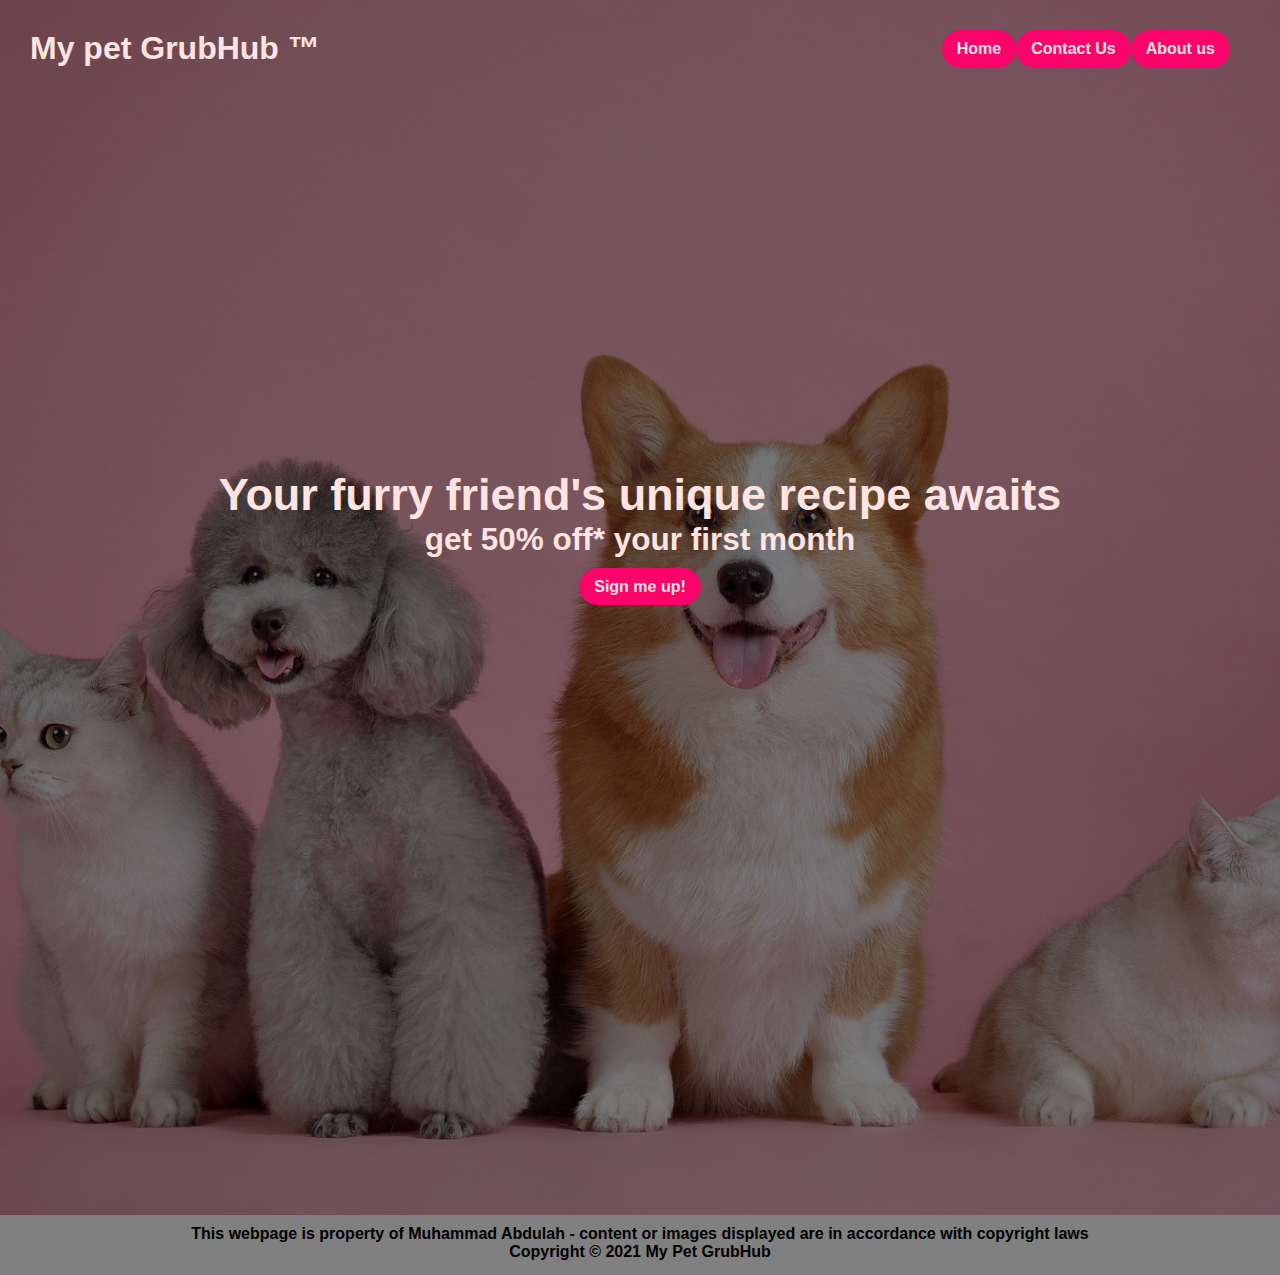
<file: index.html>
<!DOCTYPE html>
<html lang="en">
<head>
    <meta charset="UTF-8">
    <meta http-equiv="X-UA-Compatible" content="IE=edge">
    <meta name="viewport" content="width=device-width, initial-scale=1.0">
    <link rel="stylesheet" type="text/css" href="main.css">
    <title>Home page</title>
    <link rel="shortcut icon" type="image/jpg" href="./img/apple-touch-icon.png"/>

</head>
<body>
    <nav class="navbar">
        <h1 class="logo">My pet GrubHub ™</h1>
        <ul class="nav-links">
            <a href= "index.html" class="home">Home</a>
            <a href= "contact-us.html" class="contact"> Contact Us</a>
            <a href="about-us.html" class="about"> About us </a>

        </ul>
    </nav>

    <header>
        <div class="header-content">
            <h1>Your furry friend's unique recipe awaits</h1>
            <h2>get 50% off* your first month</h2>
            <a href="contact-us.html" class="contact">Sign me up!</a>
        </div>
    </header>
    <section class= "copyright">
        <p>This webpage is property of Muhammad Abdulah - content or images displayed are in accordance with copyright laws</p>
        <p>Copyright © 2021  My Pet GrubHub</p>

    </section>




</body>

</html>
</file>
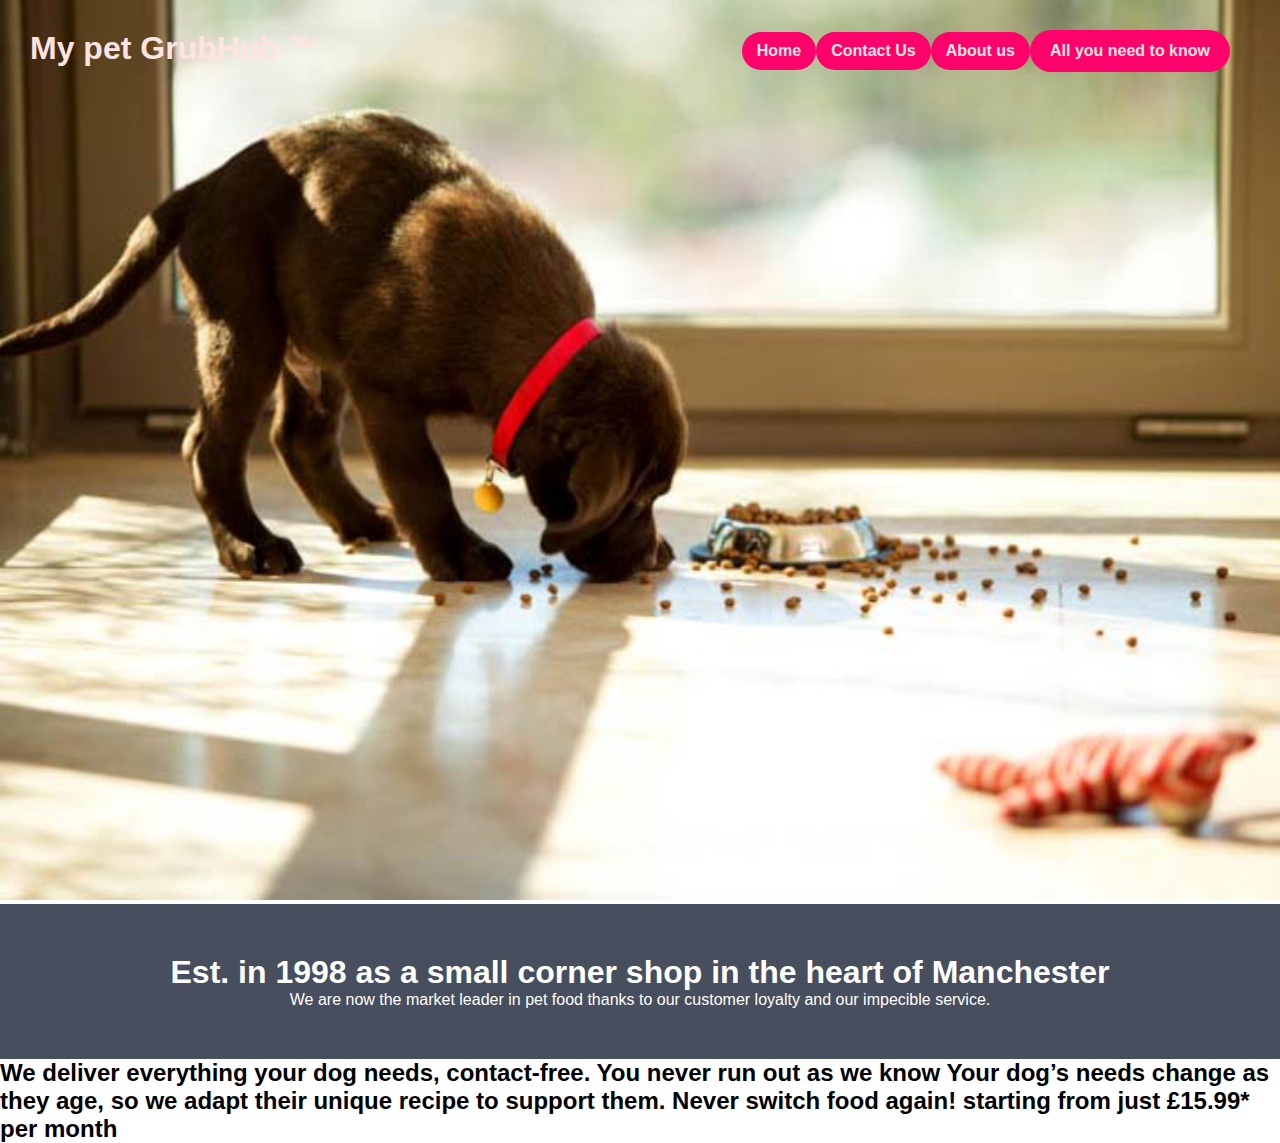
<file: about-us.html>
<!DOCTYPE html>
<html lang="en">
<head>
    <meta charset="UTF-8">
    <meta http-equiv="X-UA-Compatible" content="IE=edge">
    <meta name="viewport" content="width=device-width, initial-scale=1.0">
    <link rel="stylesheet" type="text/css" href="main.css">
    <title>About Us</title>
    <link rel="shortcut icon" type="image/jpg" href="./img/apple-touch-icon.png"/>

</head>
<img src="./img/puppy.png" alt="dog and cat hugging">

<body>
    <nav class="navbar">
        <h1 class="logo">My pet GrubHub ™</h1>
        <ul class="nav-links">
            <a href= "index.html" class="home">Home</a>
            <a href= "contact-us.html" class="contact"> Contact Us</a>
            <a href="about-us.html" class="about"> About us </a>
            <a href="https://www.youtube.com/watch?v=z9deBtBLXUg" class= "info">All you need to know</a>
        </ul>
    </nav>
    <div class="about-section">
        <h1>Est. in 1998 as a small corner shop in the heart of Manchester</h1>
        <p>We are now the market leader in pet food thanks to our customer loyalty and our impecible service.</p>
      </div>
      
      <h2 style="text-align:left">We deliver everything your dog needs, contact-free. 
        You never run out as we know Your dog’s needs change as they age,
         so we adapt their unique recipe to support them. Never switch food again! starting from just £15.99* per month </h2>
      
     
      
        
</body>

</html>
</file>
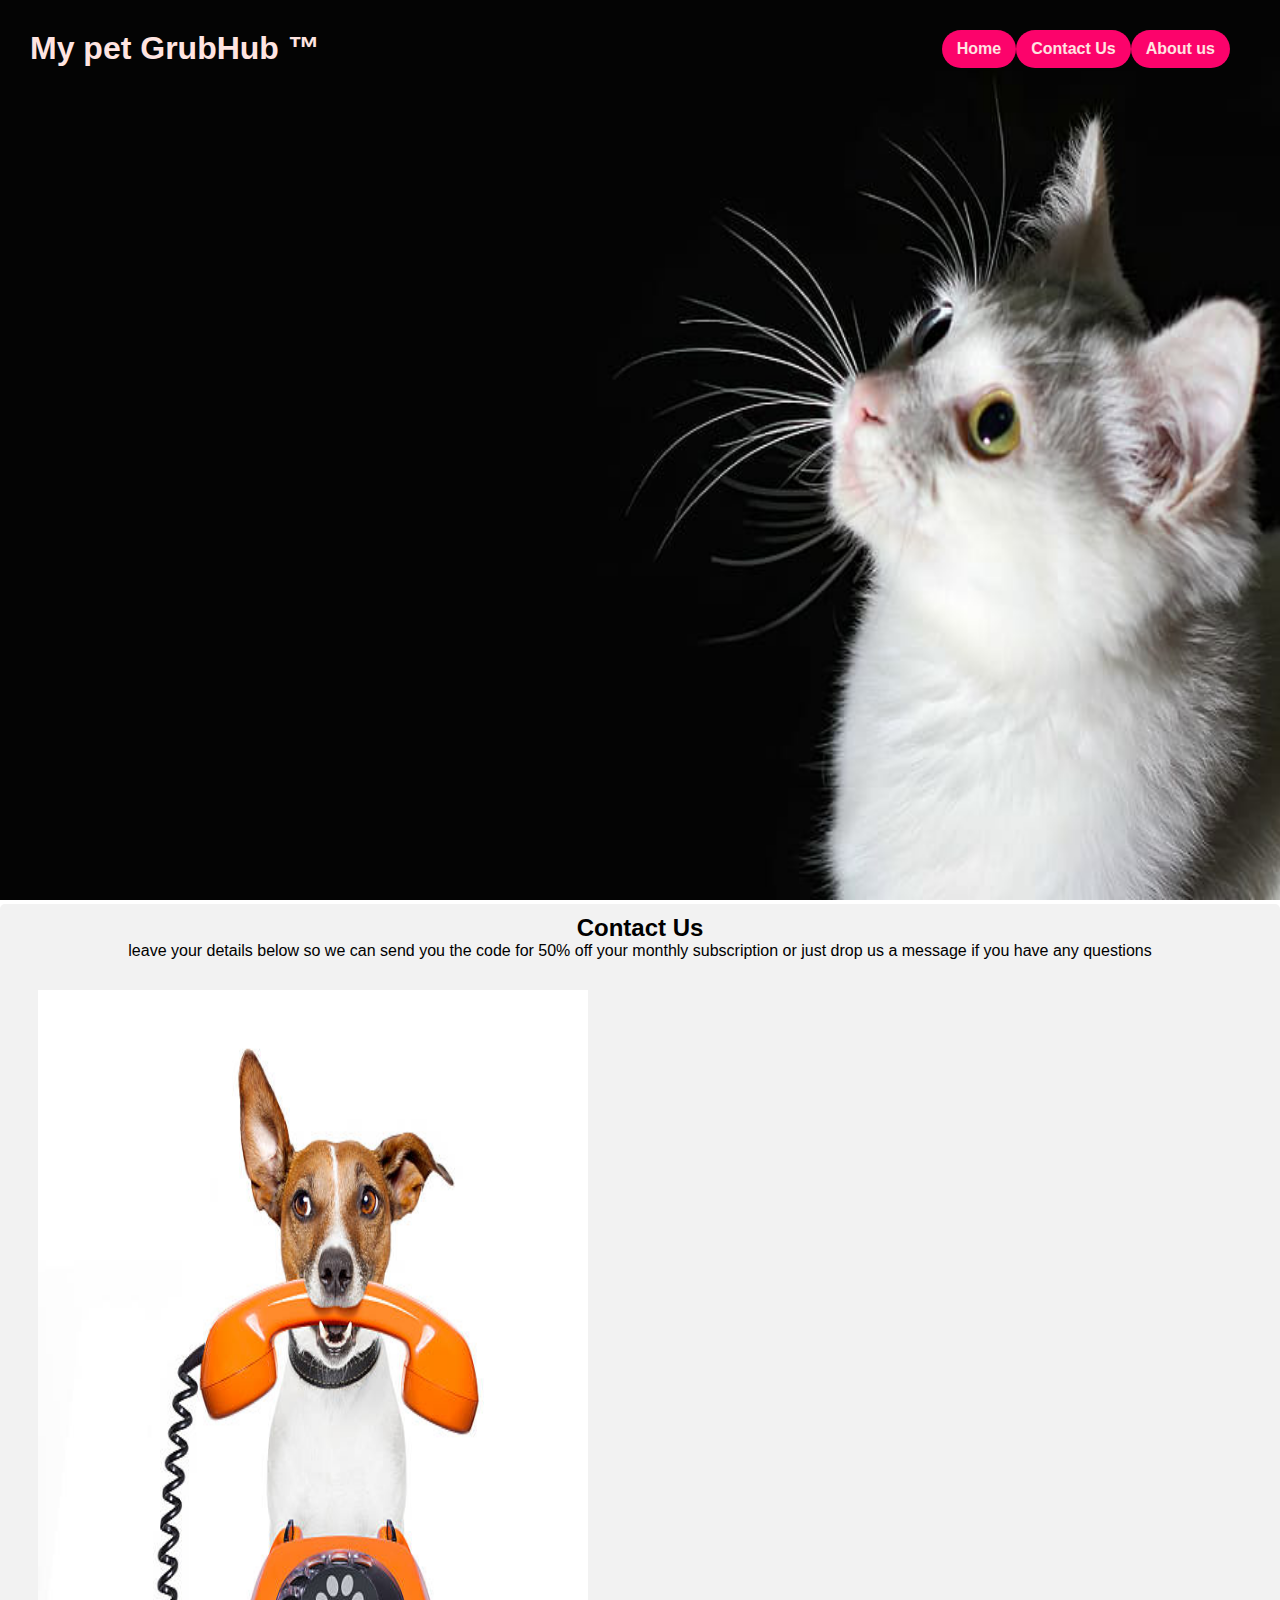
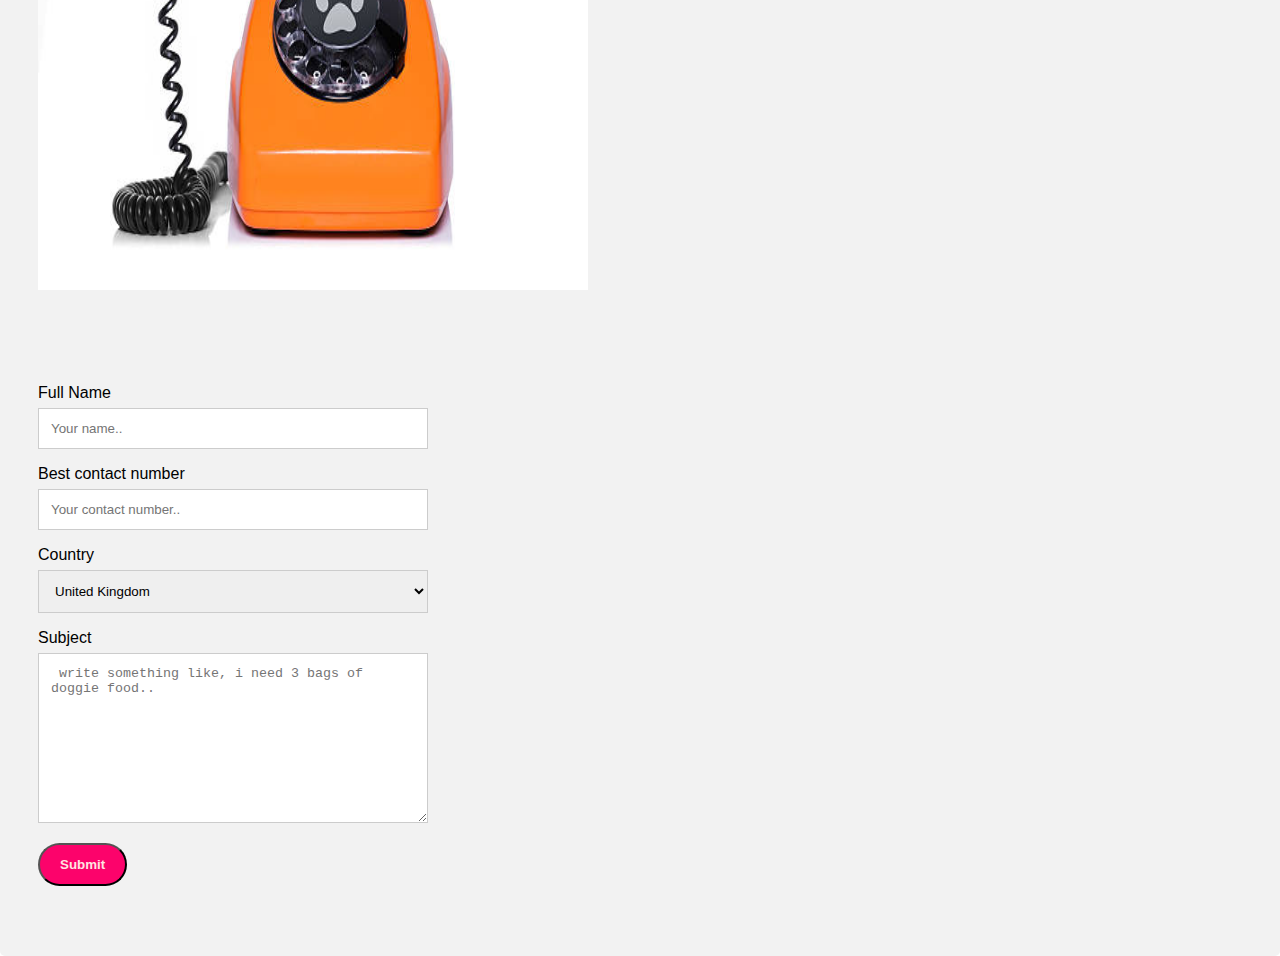
<file: contact-us.html>
<!DOCTYPE html>
<html lang="en">
<head>
    <meta charset="UTF-8">
    <meta http-equiv="X-UA-Compatible" content="IE=edge">
    <meta name="viewport" content="width=device-width, initial-scale=1.0">
    <link rel="stylesheet" type="text/css" href="main.css">
    <title>Contact Us</title>
    <link rel="shortcut icon" type="image/jpg" href="./img/apple-touch-icon.png"/>

</head>

<body>
    <nav class="navbar">
        <h1 class="logo">My pet GrubHub ™</h1>
        <ul class="nav-links">
            <a href= "index.html" class="home">Home</a>

            <a href= "contact-us.html" class="contact"> Contact Us</a>

            <a href="about-us.html" class="about"> About us </a>
        
        </ul>
    </nav>

<html>
    <div><img src="./img/cat.png" alt="cat black background"></div>


 <body>
 
 <div class="container">
   <div style="text-align:center">
     <h2>Contact Us</h2>
     <p>leave your details below so we can send you the code for 50% off your monthly subscription or just drop us a message if you have any questions</p>
   </div>
   <div class="row">
     <div class="column">
       <img src="./img/dogphone.jpg" style="width: 550px;">
     </div>
     <div class="column">
       <form action="/action_page.php">
         <label for="fname">Full Name </label>
         <input type="text" id="fname" name="firstname" placeholder="Your name..">
         <label for="lname">Best contact number</label>
         <input type="text" id="mobilen" name="mobilen" placeholder="Your contact number..">
         <label for="country">Country</label>
         <select id="country" name="country">
           <option value="UK">United Kingdom</option>
           <option value="USA">United States</option>
         </select>
         <label for="subject">Subject</label>
         <textarea id="subject" name="subject" placeholder=" write something like, i need 3 bags of doggie food.." style="height:170px"></textarea>
         <input type="submit" value="Submit">
       </form>
     </div>
   </div>
 </div>
 
 </body>
 </html>
</file>
<file: main.css>
* {
    box-sizing: border-box;
    margin: 0;
    padding: 0;
}

header {
    height: 135vh;
    width: 100vw;
    background-image: linear-gradient(rgba(0, 0, 0, 0.527),rgba(0, 0, 0, 0.5)), url('./img/pagebackground.png');
    background-position: bottom;
    background-size:cover;
    display:flex;
    align-items:center;
    justify-content: center;
}

a {
    text-decoration: none;
}

ul {
    list-style: none;
    display:flex;
}

.navbar {
    top: 0;
    position: absolute;
    left: 0px;
    display:flex;
    width: 100%;
    justify-content:space-between;
    padding: 30px;
    color: mistyrose;
}

.nav-links {
    display: flex;
    align-items: center;
    margin: 0 20px;


}

.header-content {
    color: mistyrose;
    text-align: center;
    margin-bottom: 150px;
}
.header-content h1 {
    font-size: 5vmin;
}
.header-content h2{
    font-size: 3.5vmin;
    margin-bottom: 20px;
}


.home {
    padding: 10px 15px;
    background:#fc036b;
    border-radius:  30px;
    color:mistyrose;
    font-weight: bold;
    
}

.home:hover {
    background: grey;
    color: cornsilk;
    cursor: pointer;

}


.contact {
    padding: 10px 15px;
    background: #fc036b;
    border-radius:30px;
    color:mistyrose;
    font-weight: bold;

}

.contact:hover {
    background: grey;
    color: cornsilk;
    cursor: pointer;

}
    
.about {
    padding: 10px 15px;
    background: #fc036b;
    border-radius:30px;
    color:mistyrose;
    font-weight: bold;
}

.about:hover {
    background: grey;
    color: cornsilk;
    cursor: pointer;
}

.copyright {
    width: 100%;
    height: 60px;
    padding: 10px 20px;
    margin: 0;
    background:grey;
    text-align: center;
    font-weight: bold;
}


img{
    opacity: 100%;
    height: 100vh;
    width: 100%;
}

body {
    font-family: Arial, Helvetica, sans-serif;
  }
  
  * {
    box-sizing: border-box;
  }
  
  input[type=text], select, textarea {
    width: 100%;
    padding: 12px;
    border: 1px solid #ccc;
    margin-top: 6px;
    margin-bottom: 16px;
    resize: vertical;
  }
  
  input[type=submit] {
    background-color: #fc036b;
    color: mistyrose;
    padding: 12px 20px;
    border-radius: 30px;
    cursor: pointer;
    font-weight: bold;
  }
  
  input[type=submit]:hover {
    background-color: grey;
  }
  
  .container {
    border-radius: 5px;
    background-color: #f2f2f2;
    padding: 10px;
  }
  
  .column {
    float: center;
    width: 50%;
    margin-top: 6px;
    padding: 20px;
  }
  
  .row:after {
    content: "";
    display: table;
    clear: both;
  }
  
  @media screen and (max-width: 600px) {
    .column, input[type=submit] {
      width: 100%;
      margin-top: 0;
    }
 } 

 .info {

    background-color: #fc036b;
    color: mistyrose;
    padding: 12px 20px;
    border-radius: 30px;
    cursor: pointer;
    font-weight: bold;
    justify-content:center;
 }
.info:hover {
    background: grey;
    color: cornsilk;
} 

body {
    font-family: Arial, Helvetica, sans-serif;
    margin: 0;
  }
  
  html {
    box-sizing: border-box;
  }
  
  *, *:before, *:after {
    box-sizing: inherit;
  }
  
  .column {
    float: left;
    width: 33.3%;
    margin-top: 30px;
    margin-bottom: 60px;
    margin-right: 220px;
    padding: 0 8px;
  }
  
  
  .about-section {
    padding: 50px;
    text-align: center;
    background-color: #474e5d;
    color: white;
  }
  
  .container {
    padding: 10px 30px;
  }
  
  .container::after, .row::after {
    content: "";
    clear: both;
    display: table;
  }
  
  .title {
    color: grey;
  }
  
  .button {
    border: none;
    outline: 0;
    display: inline-block;
    padding: 8px;
    color: white;
    background-color: #000;
    text-align: center;
    cursor: pointer;
    width: 100%;
  }
  
  .button:hover {
    background-color: #555;
  }
  
  @media screen and (max-width: 650px) {
    .column {
      width: 100%;
      display: block;
    }
  }
</file>
